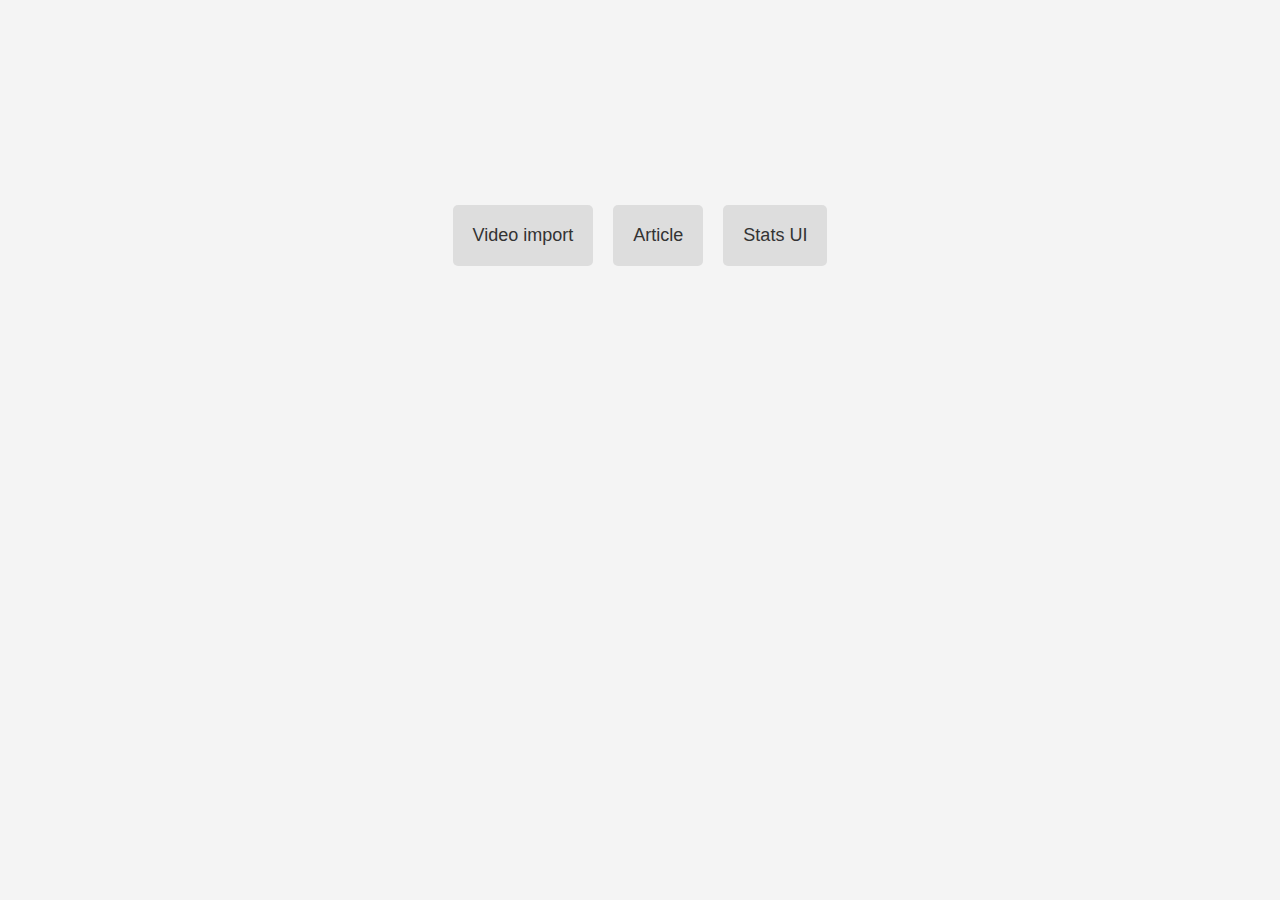
<file: index.html>
<!DOCTYPE html>
<html lang="en">
  <head>
    <meta charset="UTF-8" />
    <meta name="viewport" content="width=device-width, initial-scale=1.0" />
  </head>
  <style>
    body {
        padding-top: 10%;
        font-family: Arial, sans-serif;
        background-color: #f4f4f4;
        display: flex;
        justify-content: center;
        align-items: center;
        height: 25vh;
        margin: 0;
        flex-wrap: wrap;
    }
    a {
        text-decoration: none;
        color: #333;
        background-color: #ddd;
        padding: 20px;
        border-radius: 5px;
        font-size: 18px;
        margin: 0 10px;
        margin-bottom: 10px;
    }
    a:hover {
        color: white;
        background-color: #333;
    }
</style>
</head>
  <body>
      <a href="1-videoimport/index.html">Video import</a>
      <a href="2-article/index.html">Article</a>
      <a href="3-statsui/index.html">Stats UI</a>
  </body>
</html>
</file>
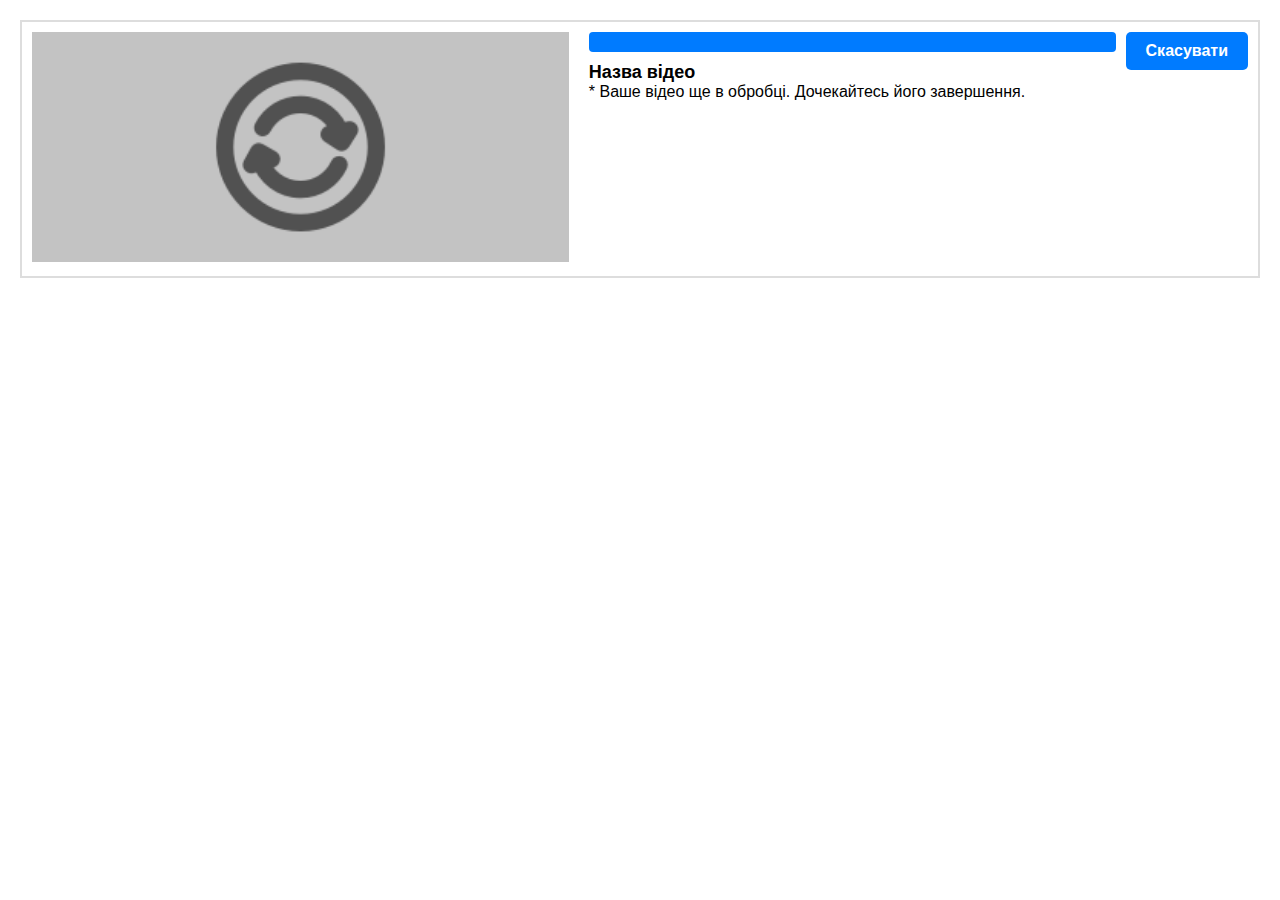
<file: 1-videoimport/index.html>
<!DOCTYPE html>
<html lang="uk">
  <head>
    <meta charset="UTF-8" />
    <meta name="viewport" content="width=device-width, initial-scale=1.0" />
    <link rel="stylesheet" href="style.css" />
  </head>
  <body>
    <div class="container">
      <div class="image-container">
        <img src="../materials/loading.png" alt="Відео" />
      </div>
      <div class="info-container">
        <div class="progress-bar">
          <div class="progress">
            <p class="percentage"></p>
            <p class="remaining-time"></p>
          </div>
        </div>
        <p class="video-title">Назва відео</p>
        <p>* Ваше відео ще в обробці. Дочекайтесь його завершення.</p>
      </div>
      <button class="button">Скасувати</button>
    </div>
  </body>
  <script src="script.js"></script>
</html>
</file>
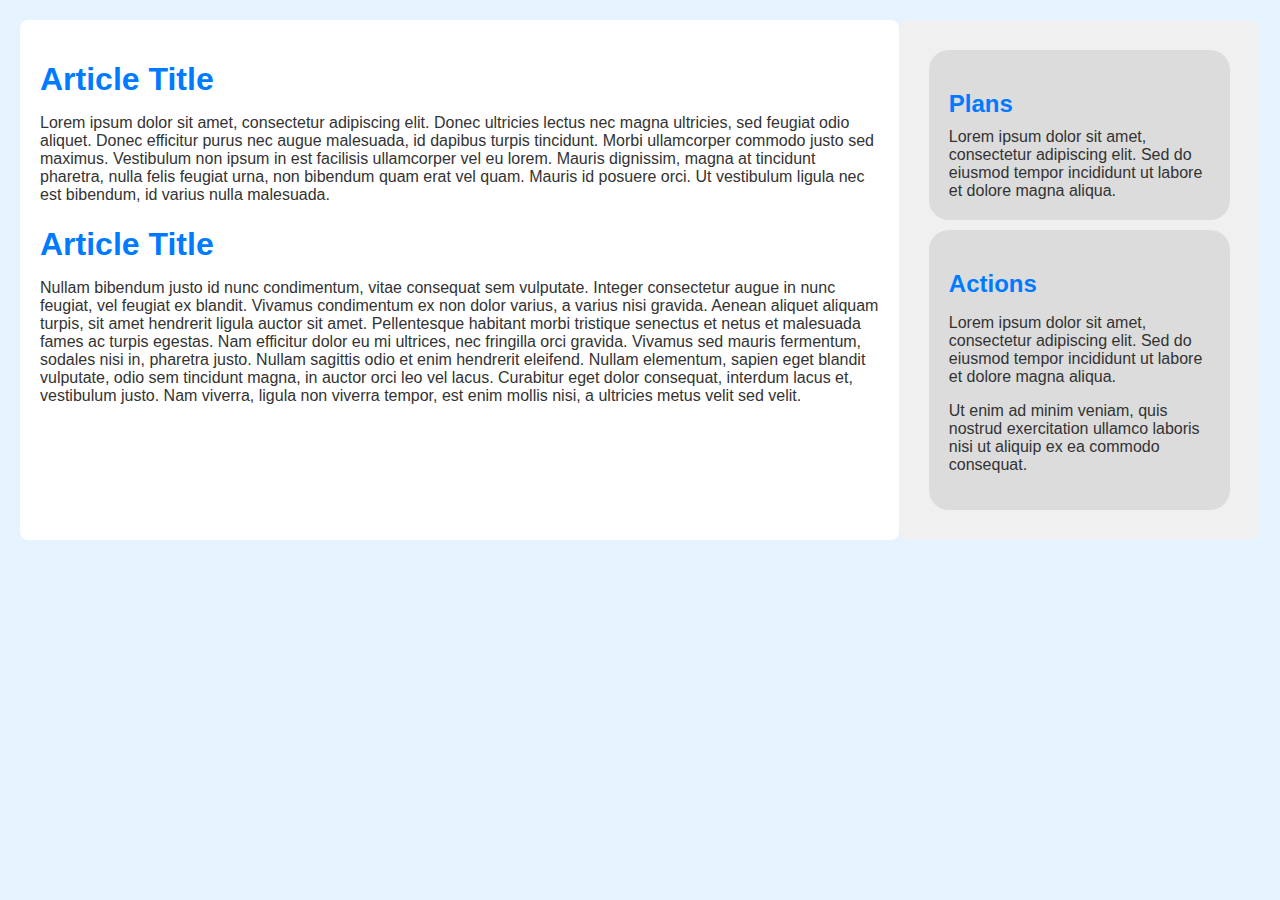
<file: 2-article/index.html>
<!DOCTYPE html>
<html lang="en">
  <head>
    <meta charset="UTF-8" />
    <meta name="viewport" content="width=device-width, initial-scale=1.0" />
    <title>Article with Sidebar Menu</title>
    <link rel="stylesheet" href="style.css" />
  </head>
  <body>
    <div class="container">
      <div class="article">
        <h1>Article Title</h1>
        <p>
          Lorem ipsum dolor sit amet, consectetur adipiscing elit. Donec
          ultricies lectus nec magna ultricies, sed feugiat odio aliquet. Donec
          efficitur purus nec augue malesuada, id dapibus turpis tincidunt.
          Morbi ullamcorper commodo justo sed maximus. Vestibulum non ipsum in
          est facilisis ullamcorper vel eu lorem. Mauris dignissim, magna at
          tincidunt pharetra, nulla felis feugiat urna, non bibendum quam erat
          vel quam. Mauris id posuere orci. Ut vestibulum ligula nec est
          bibendum, id varius nulla malesuada.
        </p>
        <h1>Article Title</h1>
        <p>
          Nullam bibendum justo id nunc condimentum, vitae consequat sem
          vulputate. Integer consectetur augue in nunc feugiat, vel feugiat ex
          blandit. Vivamus condimentum ex non dolor varius, a varius nisi
          gravida. Aenean aliquet aliquam turpis, sit amet hendrerit ligula
          auctor sit amet. Pellentesque habitant morbi tristique senectus et
          netus et malesuada fames ac turpis egestas. Nam efficitur dolor eu mi
          ultrices, nec fringilla orci gravida. Vivamus sed mauris fermentum,
          sodales nisi in, pharetra justo. Nullam sagittis odio et enim
          hendrerit eleifend. Nullam elementum, sapien eget blandit vulputate,
          odio sem tincidunt magna, in auctor orci leo vel lacus. Curabitur eget
          dolor consequat, interdum lacus et, vestibulum justo. Nam viverra,
          ligula non viverra tempor, est enim mollis nisi, a ultricies metus
          velit sed velit.
        </p>
      </div>
      <div class="sidebar">
        <div>
          <h2>Plans</h2>
          <ul>
            Lorem ipsum dolor sit amet, consectetur adipiscing elit. Sed do
            eiusmod tempor incididunt ut labore et dolore magna aliqua.
          </ul>
        </div>
        <div>
          <h2>Actions</h2>
          <p>
            Lorem ipsum dolor sit amet, consectetur adipiscing elit. Sed do
            eiusmod tempor incididunt ut labore et dolore magna aliqua.
          </p>
          <p>
            Ut enim ad minim veniam, quis nostrud exercitation ullamco laboris
            nisi ut aliquip ex ea commodo consequat.
          </p>
        </div>
      </div>
    </div>
  </body>
</html>
</file>
<file: 1-videoimport/style.css>
* {
  font: 16px Arial, sans-serif;
  margin: 0;
  padding: 0;
  box-sizing: border-box;
}

.container {
  display: flex;
  margin: 20px;
  padding: 10px;
  align-items: flex-start;
  border: 2px solid #ddd;
  flex-wrap: wrap;
}

.image-container {
  flex: 1;
}

.image-container img {
  width: 100%;
  height: auto;
}

.info-container {
  flex: 1;
  padding-left: 20px;
  display: flex;
  flex-direction: column;
}

.progress-bar {
  position: relative;
  display: flex;
  flex-direction: column;
  height: 20px;
  margin-right: 10px;
  margin-bottom: 10px;
}

.progress {
  background-color: #007bff;
  height: 100%;
  border-radius: 4px;
}

.progress .percentage {
  position: relative;
  top: 50%;
  left: 50%;
  transform: translate(-50%, -50%);
  margin-left: 2px;
  font-size: 16px;
  color: white;
}

.progress .remaining-time {
  position: relative;
  text-align: right;
  top: -50%;
  left: 50%;
  margin-right: 10px;
  transform: translate(-50%, -50%);
  font-size: 10px;
  color: white;
}

.video-title {
  font-size: 18px;
  font-weight: bold;
}

.button {
  padding: 10px 20px;
  font-size: 16px;
  font-weight: bold;
  background-color: #007bff;
  color: #fff;
  border: none;
  border-radius: 5px;
  cursor: pointer;
}

@media screen and (max-width: 600px) {
  .container {
    flex-direction: column;
  }

  .progress-bar {
    margin-right: 0;
  }

  .image-container {
    width: 100%;
  }

  .info-container {
    padding-left: 0;
    width: 100%;
  }

  .container .button {
    width: 100%;
    margin-top: 10px;
  }
}
</file>
<file: 2-article/style.css>
* {
  box-sizing: border-box;
}

body {
  font-family: Arial, sans-serif;
  margin: 0;
  padding: 0;
  background-color: #e5f2ff;
  color: #333;
}

h1,
h2 {
  margin-bottom: 10px;
  color: #007bff;
}

.container {
  display: flex;
  order: 0;
  padding: 20px;
}

.article {
  background-color: #fff;
  width: 200%;
  border-radius: 8px;
  padding: 20px;
}

.sidebar {
  background-color: #f0f0f0;
  border-radius: 8px;
  padding: 20px;
}

.container .sidebar div {
  border-radius: 20px;
  padding: 20px;
  margin: 10px;
  background-color: #dcdcdc;
}

ul {
  list-style-type: none;
  padding: 0;
  margin: 0;
}

li {
  margin-bottom: 10px;
}

a {
  color: #333;
  text-decoration: none;
  transition: color 0.3s ease;
}

a:hover {
  color: #007bff;
}

@media screen and (max-width: 768px) {
  .article {
    width: 100%;
  }

  .container {
    flex-direction: column;
  }

  .container .sidebar {
    display: flex;
  }
}

@media screen and (max-width: 576px) {
  .container .sidebar {
    flex-direction: column;
  }
}
</file>
